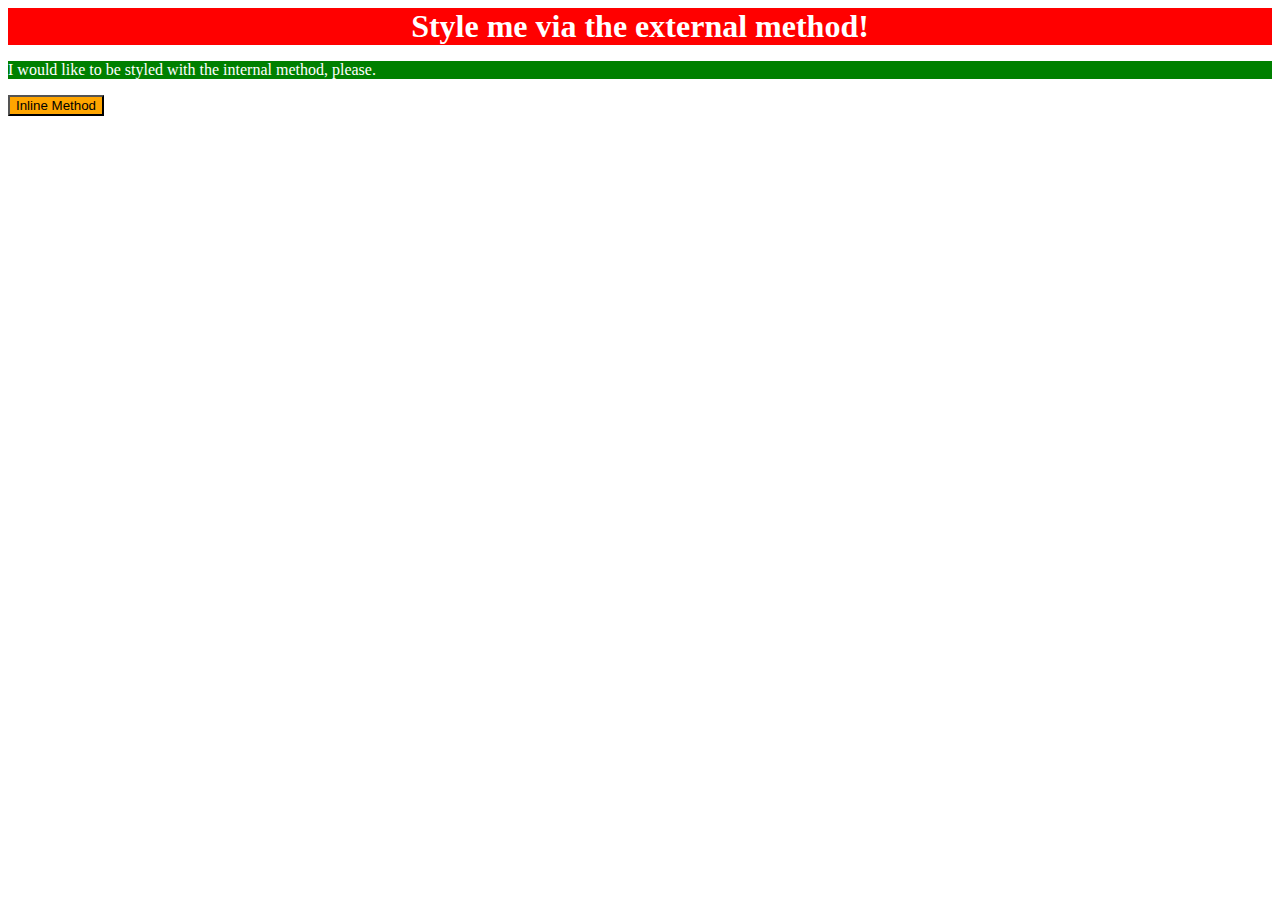
<file: foundations/01-css-methods/index.html>
<!DOCTYPE html>
<html lang="en">
  <head>
    <meta charset="UTF-8">
    <meta http-equiv="X-UA-Compatible" content="IE=edge">
    <meta name="viewport" content="width=device-width, initial-scale=1.0">
    <link rel="stylesheet" href="style.css">
    <title>Methods for Adding CSS</title>
    <style>
      p{
       background-color: green;
      color: white;
      }
    </style>
  </head>
  <body>
    <div>Style me via the external method!</div>
    <p>I would like to be styled with the internal method, please.</p>
    <button style="background-color: orange;">Inline Method</button>
  </body>
</html>
</file>
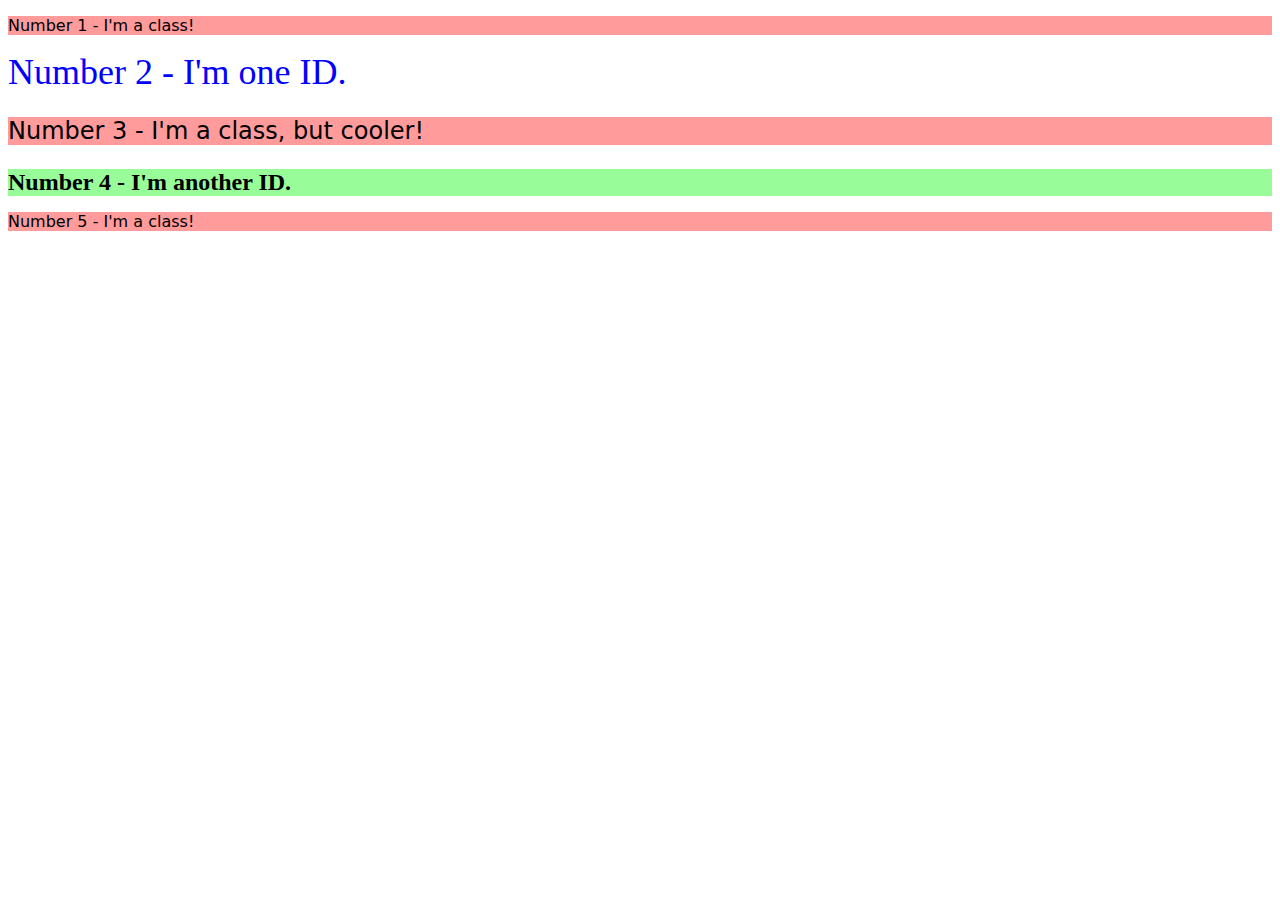
<file: foundations/02-class-id-selectors/index.html>
<!DOCTYPE html>
<html lang="en">
  <head>
    <meta charset="UTF-8">
    <meta http-equiv="X-UA-Compatible" content="IE=edge">
    <meta name="viewport" content="width=device-width, initial-scale=1.0">
    <title>Class and ID Selectors</title>
    <link rel="stylesheet" href="style.css">
  </head>
  <body>
    <p class="oddstyle">Number 1 - I'm a class!</p>
    <div id="blueman">Number 2 - I'm one ID.</div>
    <p class="oddstyle special">Number 3 - I'm a class, but cooler!</p>
    <div id="greenman" class="special">Number 4 - I'm another ID.</div>
    <p class="oddstyle">Number 5 - I'm a class!</p>
  </body>
</html>
</file>
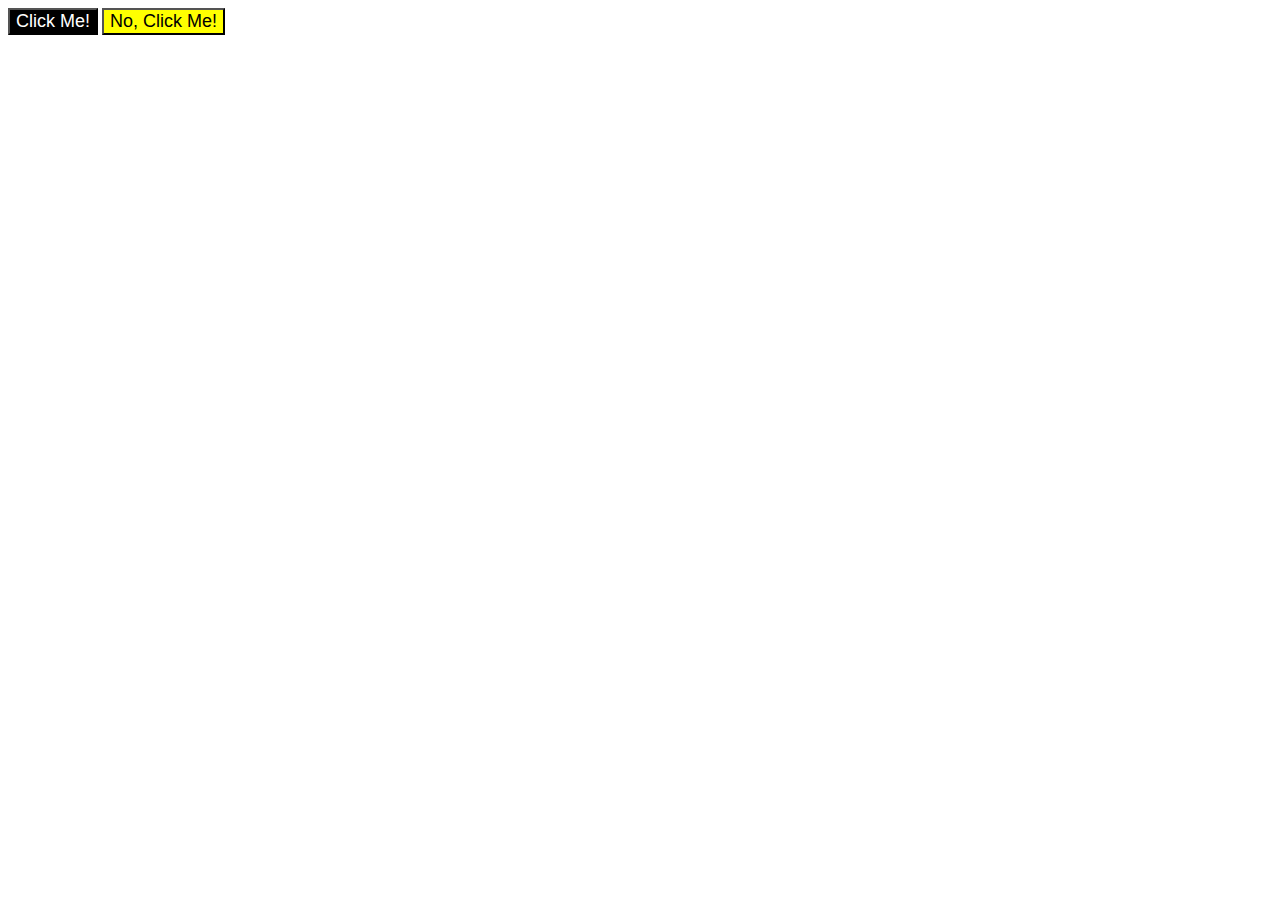
<file: foundations/03-grouping-selectors/index.html>
<!DOCTYPE html>
<html lang="en">
  <head>
    <meta charset="UTF-8">
    <meta http-equiv="X-UA-Compatible" content="IE=edge">
    <meta name="viewport" content="width=device-width, initial-scale=1.0">
    <title>Grouping Selectors</title>
    <link rel="stylesheet" href="style.css">
  </head>
  <body>
    <button class="black-btn">Click Me!</button>
    <button class="yellow-btn">No, Click Me!</button>
  </body>
</html>
</file>
<file: foundations/01-css-methods/style.css>
div{
    background-color: red;
    font-size: 32px;
    font-weight: bold;
    color: white;
    text-align: center;
}
</file>
<file: foundations/02-class-id-selectors/style.css>
.oddstyle{
    background-color: #ff9b9b;
    font-family: Verdana, "DejaVu Sans", sans-serif;
}
#blueman{
    color: blue;
    font-size: 36px;
}
.special{
    font-size: 24px;
}
#greenman{
    background-color: rgb(152, 253, 152);
    font-weight: bold;
}
</file>
<file: foundations/03-grouping-selectors/style.css>
.black-btn,
.yellow-btn{
    font-size: 18px;
    font-family: Helvetica, "Times New Roman",sans-serif;
}
.black-btn{
    background-color: black;
    color: white;
}

.yellow-btn{
    background-color: yellow;
}
</file>
